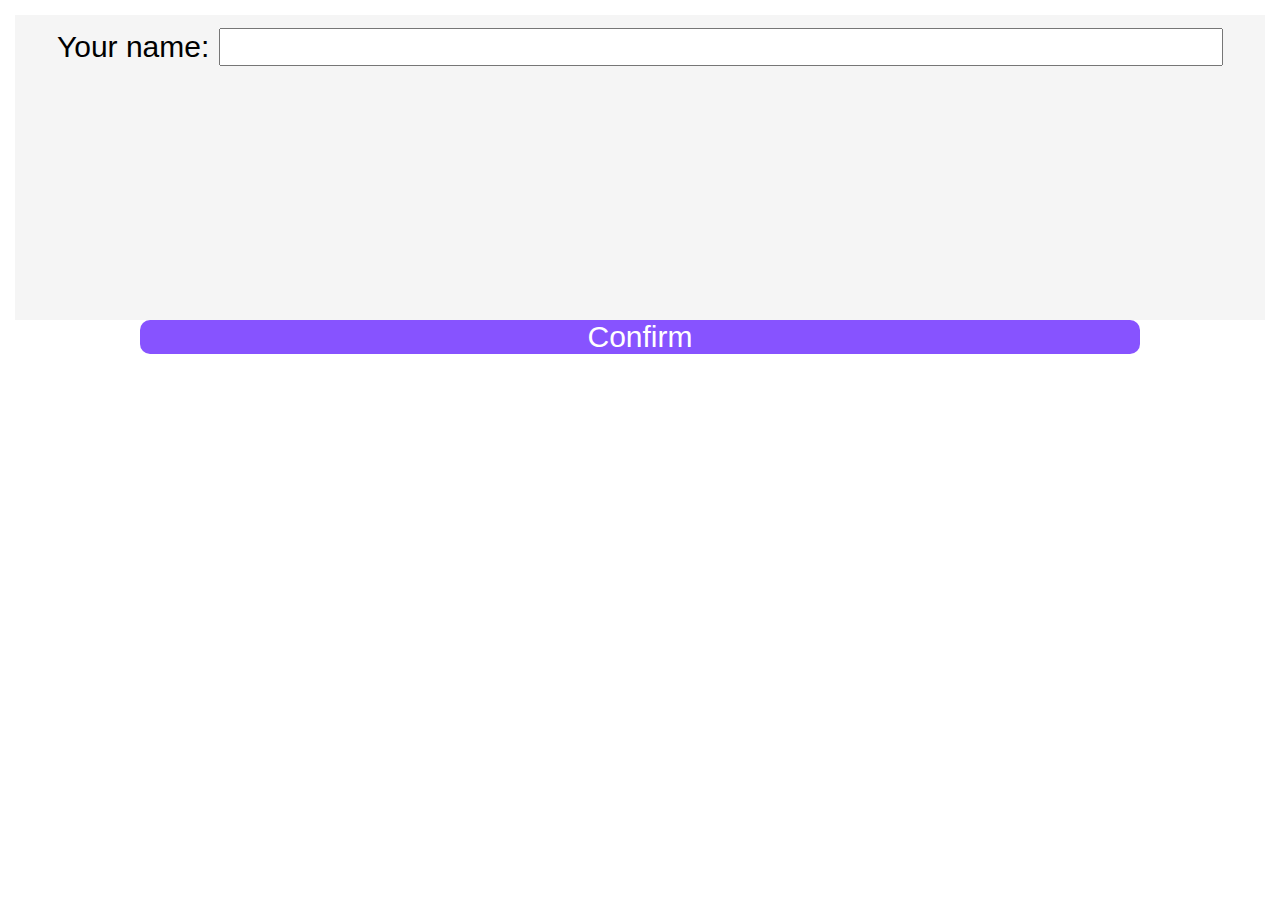
<file: part_2_quiz_1/index.html>
<!DOCTYPE html>
<html lang="en">
<head>
    <meta charset="UTF-8">
    <meta http-equiv="X-UA-Compatible" content="IE=edge">
    <meta name="viewport" content="width=device-width, initial-scale=1.0">

    <meta http-equiv='cache-control' content='no-cache'>
    <meta http-equiv='expires' content='0'>
    <meta http-equiv='pragma' content='no-cache'>

    <title>Geldun</title>
    <link rel="stylesheet" href="./style.css">
    
    <script src="https://smtpjs.com/v3/smtp.js"></script>
</head>
<body>

    <div id="nhap_ten" >
        <div id="nhap_form">
            <span style="color: black; font-size: 30px;">Your name:</span>
            <input style="font-size: 30px; width: 80%;" type="text" id="ten_thi_sinh"> 
            
        </div>
        <div id="xac_nhan">
            <div id="btn_xac_nhan" onclick="hien_thi_ten()">Confirm</div>
            <div id="thong_bao_ten">Please enter your name</div>
        </div>
        
        
        
    </div>



    <div id="app">
        <div id="tien_do">
            <div id="phan_tram"></div>
        </div>
        
        <div id="thu_tu">
            
        </div>

        <div id="am_thanh">
           <audio  autoplay controls id="phat_nhac" controlsList="nodownload"></audio>
        </div>

        <div id="noi_dung">
            <div id="dash"></div>

            <div id="container"></div>

            <div id="bang_true_false"></div>
        </div>
        <div id="nut_bam" >
        <audio id="am_thanh_true_false" autoplay></audio>
        <div id="btn" onclick="kiem_tra()">Check</div>
        <div id="btn_tiep_tuc_dung" onclick="tiep_tuc_dung()">Continue</div>
        <div id="btn_tiep_tuc_sai" onclick="tiep_tuc_sai()">Continue</div>
        </div>
    </div>
    <div id="end_app">
        <div id="tieu_de"></div>

        <div id="diem_so">
            
        </div>
        
        
        <div id="kenh_youtube">
            <div id="noi_dung_quang_cao" onclick="click_youtube()">SUBCRIBE YOUTUBE</div>
            <div id="menu" onclick="menu()">MENU</div>
        </div>



    </div>


     <!-- Cơ sở dữ liệu -->
   <div id="chu_de">Part_2_quiz_1</div>
   <div id="du_lieu_tu_vung">1 ,2 ,3 ,4 ,5 ,6 ,7 ,8 ,9 ,10</div>
   <div id="du_lieu_cau_hoi">When are you planning to go on vacation? ,What’s the name of the medical clinic that you go to? ,I just met the new board members ,Who’s that man speaking to Mr. Douglas ,Excuse me, where is conference room 11B? ,Would you look over my research proposal before I submit it? ,Isn’t it supposed to rain this afternoon? ,What time should I meet you in the lobby? ,Have you been the Italian restaurant on Kinney Road? ,Why are you travelling to Denver?</div>
    <!-- <div id="du_lieu_loi_dich"></div> -->
</body>
<script src="./main.js"></script>
</html>
</file>
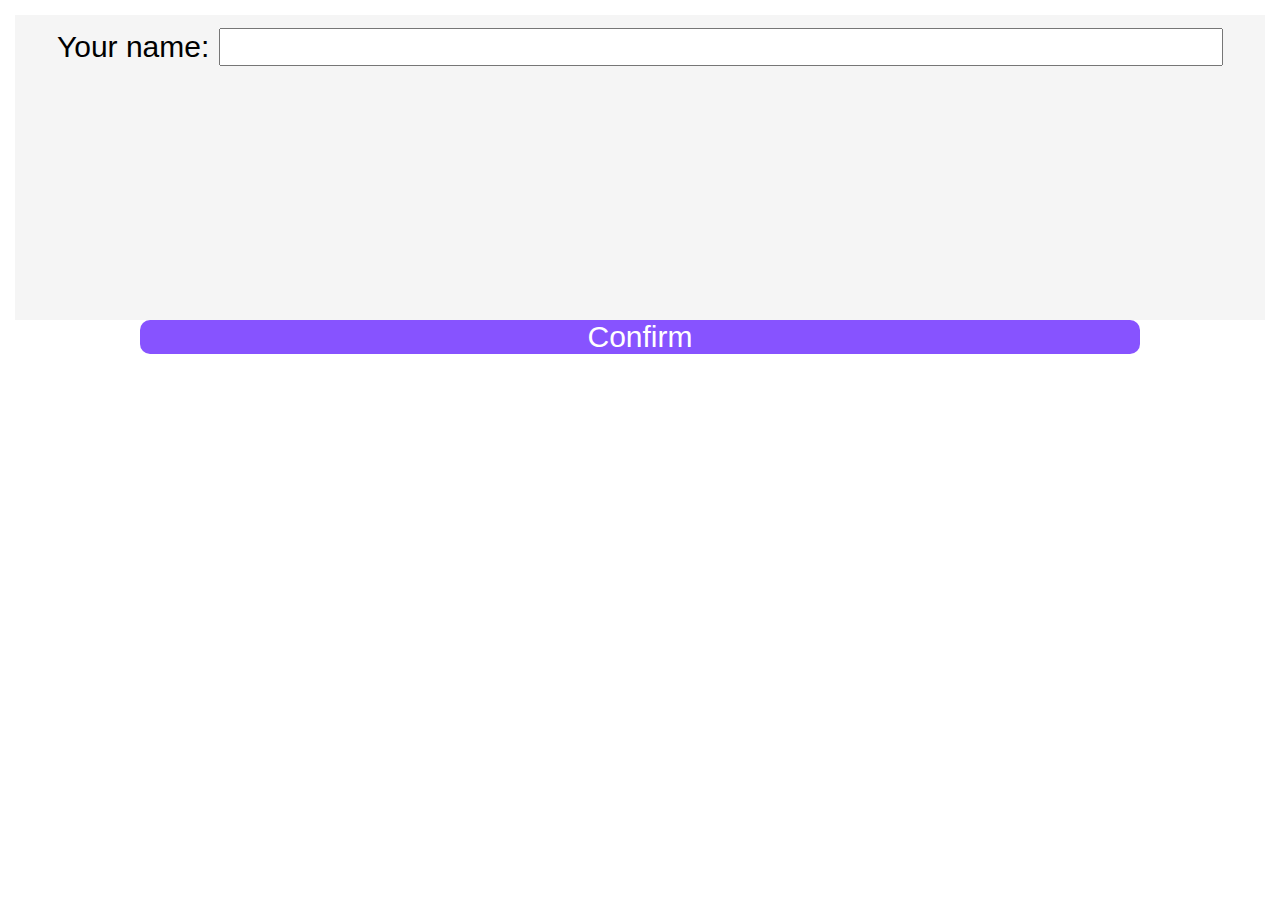
<file: part_2_quiz_2/index.html>
<!DOCTYPE html>
<html lang="en">
<head>
    <meta charset="UTF-8">
    <meta http-equiv="X-UA-Compatible" content="IE=edge">
    <meta name="viewport" content="width=device-width, initial-scale=1.0">

    <meta http-equiv='cache-control' content='no-cache'>
    <meta http-equiv='expires' content='0'>
    <meta http-equiv='pragma' content='no-cache'>

    <title>Geldun</title>
    <link rel="stylesheet" href="./style.css">
    
    <script src="https://smtpjs.com/v3/smtp.js"></script>
</head>
<body>

    <div id="nhap_ten" >
        <div id="nhap_form">
            <span style="color: black; font-size: 30px;">Your name:</span>
            <input style="font-size: 30px; width: 80%;" type="text" id="ten_thi_sinh"> 
            
        </div>
        <div id="xac_nhan">
            <div id="btn_xac_nhan" onclick="hien_thi_ten()">Confirm</div>
            <div id="thong_bao_ten">Please enter your name</div>
        </div>
        
        
        
    </div>



    <div id="app">
        <div id="tien_do">
            <div id="phan_tram"></div>
        </div>
        
        <div id="thu_tu">
            
        </div>

        <div id="am_thanh">
           <audio  autoplay controls id="phat_nhac" controlsList="nodownload"></audio>
        </div>

        <div id="noi_dung">
            <div id="dash"></div>

            <div id="container"></div>

            <div id="bang_true_false"></div>
        </div>
        <div id="nut_bam" >
        <audio id="am_thanh_true_false" autoplay></audio>
        <div id="btn" onclick="kiem_tra()">Check</div>
        <div id="btn_tiep_tuc_dung" onclick="tiep_tuc_dung()">Continue</div>
        <div id="btn_tiep_tuc_sai" onclick="tiep_tuc_sai()">Continue</div>
        </div>
    </div>
    <div id="end_app">
        <div id="tieu_de"></div>

        <div id="diem_so">
            
        </div>
        
        
        <div id="kenh_youtube">
            <div id="noi_dung_quang_cao" onclick="click_youtube()">SUBCRIBE YOUTUBE</div>
            <div id="menu" onclick="menu()">MENU</div>
        </div>



    </div>


     <!-- Cơ sở dữ liệu -->
   <div id="chu_de">Part_2_quiz_2</div>
   <div id="du_lieu_tu_vung">11 ,12 ,13 ,14 ,15 ,16 ,17 ,18 ,19 ,20</div>
   <div id="du_lieu_cau_hoi">The quarterly report is going to be released tomorrow. ,Did Lena deposit the checks at the bank? ,How much paper should I buy? ,Who’ll be our sales director now that Ms. Wu’s been promoted? ,Can you play tennis this weekend, or are you too busy? ,How often do employees at your company have performance reviews? ,Could you distribute these brochures to all the staff? ,There’s only one key that unlocks this supply cabinet. ,When are we interviewing the next job candidate? ,You don’t work on Fridays, do you?</div>
    <!-- <div id="du_lieu_loi_dich"></div> -->
</body>
<script src="./main.js"></script>
</html>
</file>
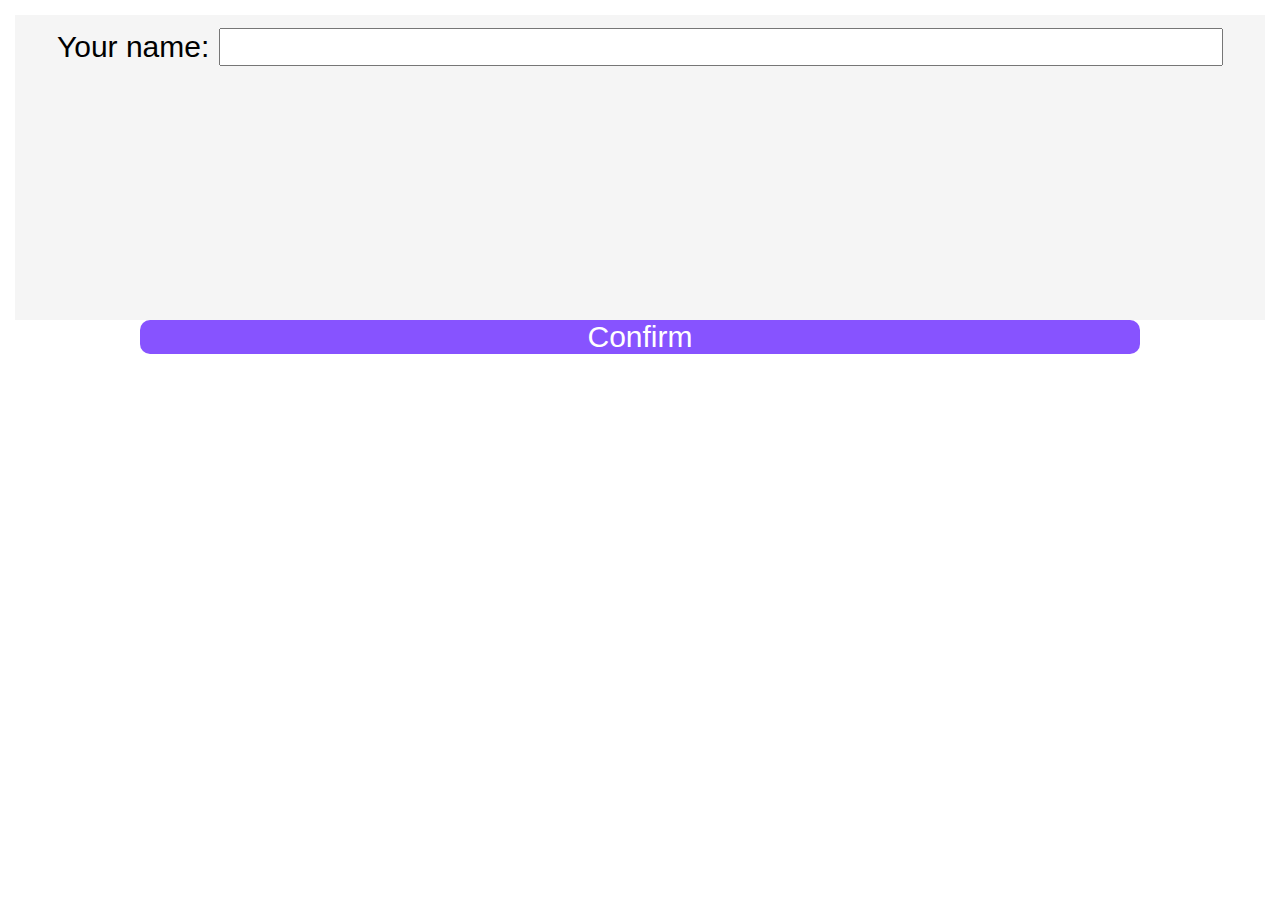
<file: part_2_quiz_3/index.html>
<!DOCTYPE html>
<html lang="en">
<head>
    <meta charset="UTF-8">
    <meta http-equiv="X-UA-Compatible" content="IE=edge">
    <meta name="viewport" content="width=device-width, initial-scale=1.0">

    <meta http-equiv='cache-control' content='no-cache'>
    <meta http-equiv='expires' content='0'>
    <meta http-equiv='pragma' content='no-cache'>

    <title>Geldun</title>
    <link rel="stylesheet" href="./style.css">
    
    <script src="https://smtpjs.com/v3/smtp.js"></script>
</head>
<body>

    <div id="nhap_ten" >
        <div id="nhap_form">
            <span style="color: black; font-size: 30px;">Your name:</span>
            <input style="font-size: 30px; width: 80%;" type="text" id="ten_thi_sinh"> 
            
        </div>
        <div id="xac_nhan">
            <div id="btn_xac_nhan" onclick="hien_thi_ten()">Confirm</div>
            <div id="thong_bao_ten">Please enter your name</div>
        </div>
        
        
        
    </div>



    <div id="app">
        <div id="tien_do">
            <div id="phan_tram"></div>
        </div>
        
        <div id="thu_tu">
            
        </div>

        <div id="am_thanh">
           <audio  autoplay controls id="phat_nhac" controlsList="nodownload"></audio>
        </div>

        <div id="noi_dung">
            <div id="dash"></div>

            <div id="container"></div>

            <div id="bang_true_false"></div>
        </div>
        <div id="nut_bam" >
        <audio id="am_thanh_true_false" autoplay></audio>
        <div id="btn" onclick="kiem_tra()">Check</div>
        <div id="btn_tiep_tuc_dung" onclick="tiep_tuc_dung()">Continue</div>
        <div id="btn_tiep_tuc_sai" onclick="tiep_tuc_sai()">Continue</div>
        </div>
    </div>
    <div id="end_app">
        <div id="tieu_de"></div>

        <div id="diem_so">
            
        </div>
        
        
        <div id="kenh_youtube">
            <div id="noi_dung_quang_cao" onclick="click_youtube()">SUBCRIBE YOUTUBE</div>
            <div id="menu" onclick="menu()">MENU</div>
        </div>



    </div>


     <!-- Cơ sở dữ liệu -->
   <div id="chu_de">Part_2_quiz_3</div>
   <div id="du_lieu_tu_vung">21 ,22 ,23 ,24 ,25 ,26 ,27 ,28 ,29 ,30</div>
   <div id="du_lieu_cau_hoi">How will the new equipment be delivered to the factory? ,Why don’t I give you a ride to the airport on Monday morning? ,Do you think this advertisement would look better with blue writing, or with orange? ,These clients files are ordered alphabetically, aren’t they? ,Mr. Tan, would you mind printing the results of the survey? ,Where should I put this scarf that I found in the hallway? ,What type of chair would you like for your new office? ,Why do you go to this grocery store when there’s one closer to your house? ,Shouldn’t the budget proposal have been approved by now? ,Is the employee appreciation dinner going to be formal or informal?</div>
    <!-- <div id="du_lieu_loi_dich"></div> -->
</body>
<script src="./main.js"></script>
</html>
</file>
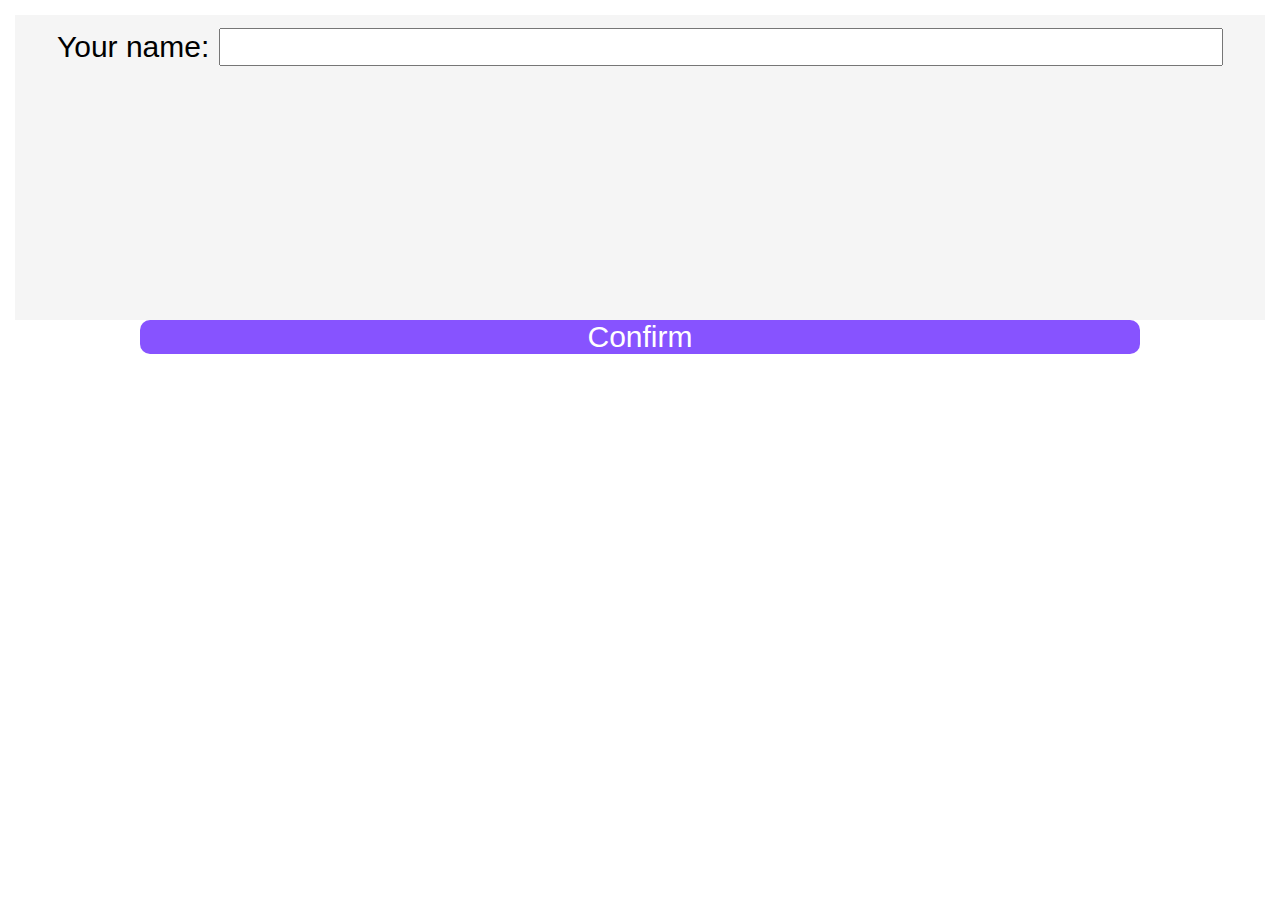
<file: part_2_quiz_4/index.html>
<!DOCTYPE html>
<html lang="en">
<head>
    <meta charset="UTF-8">
    <meta http-equiv="X-UA-Compatible" content="IE=edge">
    <meta name="viewport" content="width=device-width, initial-scale=1.0">

    <meta http-equiv='cache-control' content='no-cache'>
    <meta http-equiv='expires' content='0'>
    <meta http-equiv='pragma' content='no-cache'>

    <title>Geldun</title>
    <link rel="stylesheet" href="./style.css">
    
    <script src="https://smtpjs.com/v3/smtp.js"></script>
</head>
<body>

    <div id="nhap_ten" >
        <div id="nhap_form">
            <span style="color: black; font-size: 30px;">Your name:</span>
            <input style="font-size: 30px; width: 80%;" type="text" id="ten_thi_sinh"> 
            
        </div>
        <div id="xac_nhan">
            <div id="btn_xac_nhan" onclick="hien_thi_ten()">Confirm</div>
            <div id="thong_bao_ten">Please enter your name</div>
        </div>
        
        
        
    </div>



    <div id="app">
        <div id="tien_do">
            <div id="phan_tram"></div>
        </div>
        
        <div id="thu_tu">
            
        </div>

        <div id="am_thanh">
           <audio  autoplay controls id="phat_nhac" controlsList="nodownload"></audio>
        </div>

        <div id="noi_dung">
            <div id="dash"></div>

            <div id="container"></div>

            <div id="bang_true_false"></div>
        </div>
        <div id="nut_bam" >
        <audio id="am_thanh_true_false" autoplay></audio>
        <div id="btn" onclick="kiem_tra()">Check</div>
        <div id="btn_tiep_tuc_dung" onclick="tiep_tuc_dung()">Continue</div>
        <div id="btn_tiep_tuc_sai" onclick="tiep_tuc_sai()">Continue</div>
        </div>
    </div>
    <div id="end_app">
        <div id="tieu_de"></div>

        <div id="diem_so">
            
        </div>
        
        
        <div id="kenh_youtube">
            <div id="noi_dung_quang_cao" onclick="click_youtube()">SUBCRIBE YOUTUBE</div>
            <div id="menu" onclick="menu()">MENU</div>
        </div>



    </div>


     <!-- Cơ sở dữ liệu -->
   <div id="chu_de">Part_2_quiz_4</div>
   <div id="du_lieu_tu_vung">31 ,32 ,33 ,34 ,35 ,36 ,37 ,38 ,39 ,40</div>
   <div id="du_lieu_cau_hoi">Where has Ms. Garcia gone? ,When will the building plans be finished. ,How soon can I have the records I requested? ,Would you like to go to the beach today? ,Can you help me get to the expressway? ,Are you meeting with the district supervisor today? ,Haven’t they confirmed the reservation yet? ,How did the presentation go? ,It sounds like you’ll be in Tokyo for quite a while. ,Who will meet me at the airport?</div>
    <!-- <div id="du_lieu_loi_dich"></div> -->
</body>
<script src="./main.js"></script>
</html>
</file>
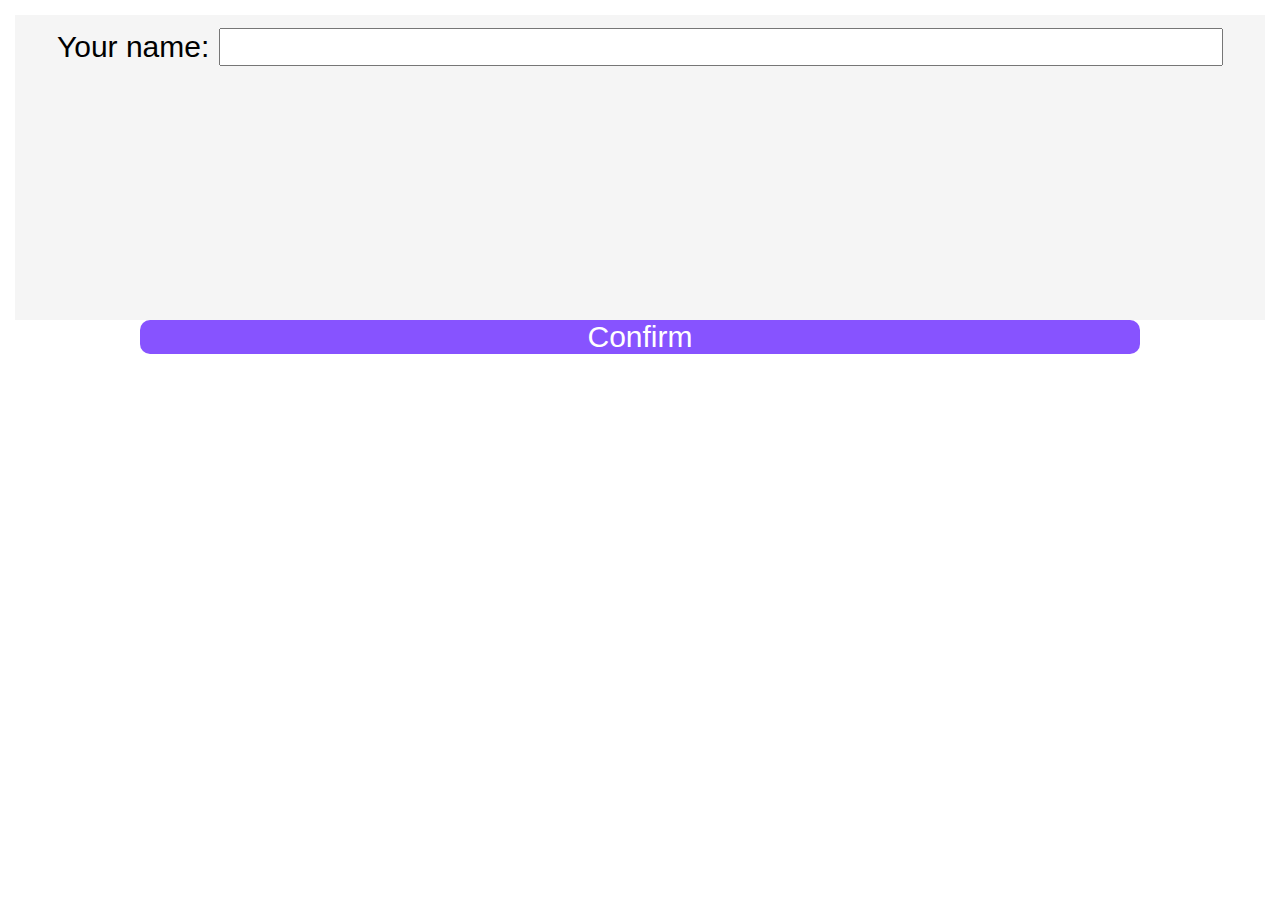
<file: part_2_quiz_5/index.html>
<!DOCTYPE html>
<html lang="en">
<head>
    <meta charset="UTF-8">
    <meta http-equiv="X-UA-Compatible" content="IE=edge">
    <meta name="viewport" content="width=device-width, initial-scale=1.0">

    <meta http-equiv='cache-control' content='no-cache'>
    <meta http-equiv='expires' content='0'>
    <meta http-equiv='pragma' content='no-cache'>

    <title>Geldun</title>
    <link rel="stylesheet" href="./style.css">
    
    <script src="https://smtpjs.com/v3/smtp.js"></script>
</head>
<body>

    <div id="nhap_ten" >
        <div id="nhap_form">
            <span style="color: black; font-size: 30px;">Your name:</span>
            <input style="font-size: 30px; width: 80%;" type="text" id="ten_thi_sinh"> 
            
        </div>
        <div id="xac_nhan">
            <div id="btn_xac_nhan" onclick="hien_thi_ten()">Confirm</div>
            <div id="thong_bao_ten">Please enter your name</div>
        </div>
        
        
        
    </div>



    <div id="app">
        <div id="tien_do">
            <div id="phan_tram"></div>
        </div>
        
        <div id="thu_tu">
            
        </div>

        <div id="am_thanh">
           <audio  autoplay controls id="phat_nhac" controlsList="nodownload"></audio>
        </div>

        <div id="noi_dung">
            <div id="dash"></div>

            <div id="container"></div>

            <div id="bang_true_false"></div>
        </div>
        <div id="nut_bam" >
        <audio id="am_thanh_true_false" autoplay></audio>
        <div id="btn" onclick="kiem_tra()">Check</div>
        <div id="btn_tiep_tuc_dung" onclick="tiep_tuc_dung()">Continue</div>
        <div id="btn_tiep_tuc_sai" onclick="tiep_tuc_sai()">Continue</div>
        </div>
    </div>
    <div id="end_app">
        <div id="tieu_de"></div>

        <div id="diem_so">
            
        </div>
        
        
        <div id="kenh_youtube">
            <div id="noi_dung_quang_cao" onclick="click_youtube()">SUBCRIBE YOUTUBE</div>
            <div id="menu" onclick="menu()">MENU</div>
        </div>



    </div>


     <!-- Cơ sở dữ liệu -->
   <div id="chu_de">Part_1_quiz_5</div>
   <div id="du_lieu_tu_vung">41 ,42 ,43 ,44 ,45 ,46 ,47 ,48 ,49 ,50</div>
   <div id="du_lieu_cau_hoi">Where are you going on vacation? ,Were you surprised when you heard about Joseph’s promotion? ,Don’t you need a ticket for the show? ,Why don’t we take a taxi to the hotel? ,I’ll be sharing this office, won’t I? ,Our heating system is getting old? ,What’s the price of this book? ,Should I return his call, or will he contact me? ,Do you know who will be taking over after Claudia retires? ,Could you tell me how often the bus leaves for Madrid?</div>
    <!-- <div id="du_lieu_loi_dich"></div> -->
</body>
<script src="./main.js"></script>
</html>
</file>
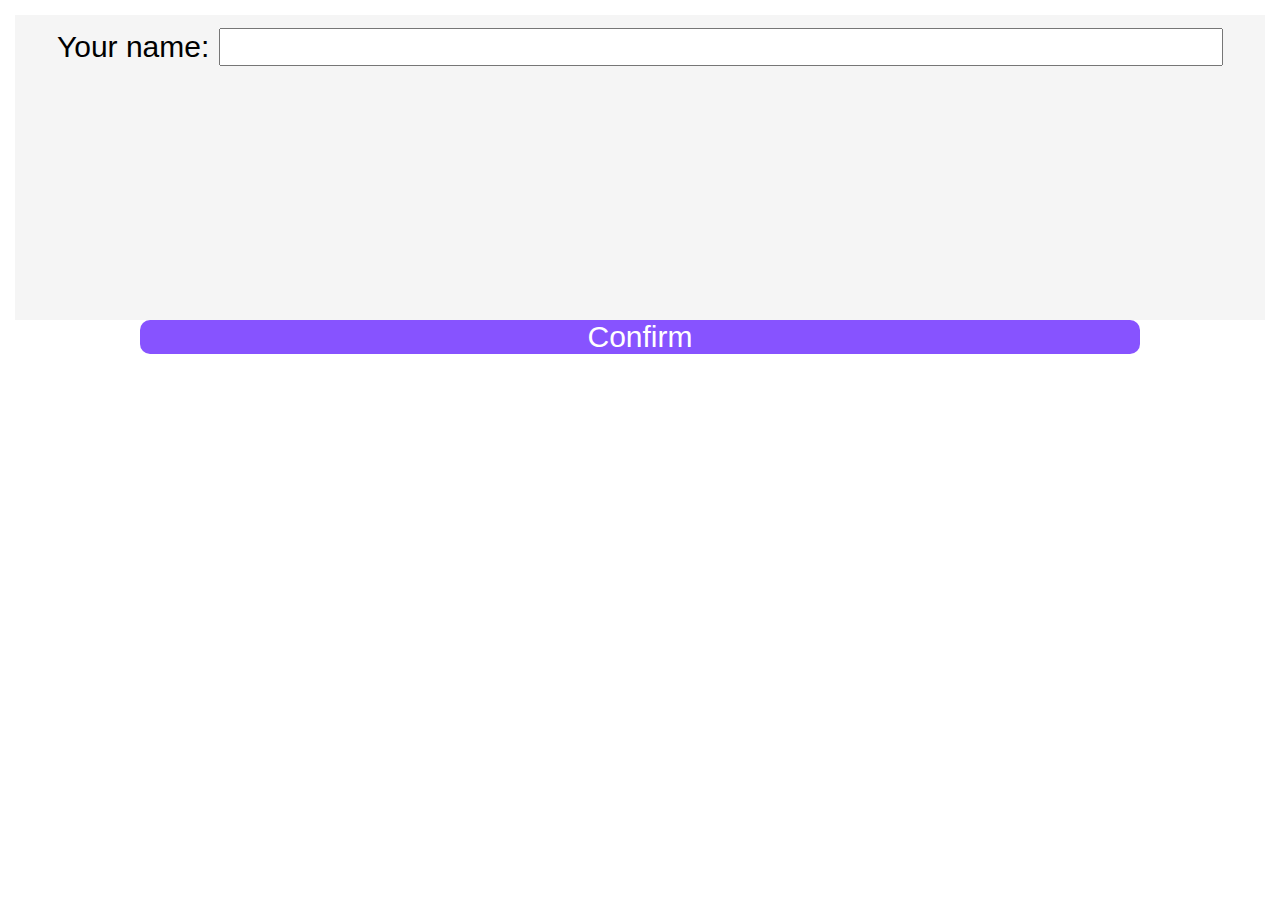
<file: part_2_quiz_6/index.html>
<!DOCTYPE html>
<html lang="en">
<head>
    <meta charset="UTF-8">
    <meta http-equiv="X-UA-Compatible" content="IE=edge">
    <meta name="viewport" content="width=device-width, initial-scale=1.0">

    <meta http-equiv='cache-control' content='no-cache'>
    <meta http-equiv='expires' content='0'>
    <meta http-equiv='pragma' content='no-cache'>

    <title>Geldun</title>
    <link rel="stylesheet" href="./style.css">
    
    <script src="https://smtpjs.com/v3/smtp.js"></script>
</head>
<body>

    <div id="nhap_ten" >
        <div id="nhap_form">
            <span style="color: black; font-size: 30px;">Your name:</span>
            <input style="font-size: 30px; width: 80%;" type="text" id="ten_thi_sinh"> 
            
        </div>
        <div id="xac_nhan">
            <div id="btn_xac_nhan" onclick="hien_thi_ten()">Confirm</div>
            <div id="thong_bao_ten">Please enter your name</div>
        </div>
        
        
        
    </div>



    <div id="app">
        <div id="tien_do">
            <div id="phan_tram"></div>
        </div>
        
        <div id="thu_tu">
            
        </div>

        <div id="am_thanh">
           <audio  autoplay controls id="phat_nhac" controlsList="nodownload"></audio>
        </div>

        <div id="noi_dung">
            <div id="dash"></div>

            <div id="container"></div>

            <div id="bang_true_false"></div>
        </div>
        <div id="nut_bam" >
        <audio id="am_thanh_true_false" autoplay></audio>
        <div id="btn" onclick="kiem_tra()">Check</div>
        <div id="btn_tiep_tuc_dung" onclick="tiep_tuc_dung()">Continue</div>
        <div id="btn_tiep_tuc_sai" onclick="tiep_tuc_sai()">Continue</div>
        </div>
    </div>
    <div id="end_app">
        <div id="tieu_de"></div>

        <div id="diem_so">
            
        </div>
        
        
        <div id="kenh_youtube">
            <div id="noi_dung_quang_cao" onclick="click_youtube()">SUBCRIBE YOUTUBE</div>
            <div id="menu" onclick="menu()">MENU</div>
        </div>



    </div>


     <!-- Cơ sở dữ liệu -->
   <div id="chu_de">Part_2_quiz_6</div>
   <div id="du_lieu_tu_vung">51 ,52 ,53 ,54 ,55 ,56 ,57 ,58 ,59 ,60</div>
   <div id="du_lieu_cau_hoi">What do you like to do in your spare time? ,Tomorrow is the deadline for this project, isn’t it? ,Has anyone seen the signed purchase orders? ,Why did you order more office supplies? ,Should I work on the report at home tonight, or can I finish it tomorrow? ,Who will be presenting our idea to the board of directors? ,This room seems really warm. ,What are you bringing to the company picnic? ,The receptionist usually takes a break now, doesn’t she? ,When can I expect your final decision?</div>
    <!-- <div id="du_lieu_loi_dich"></div> -->
</body>
<script src="./main.js"></script>
</html>
</file>
<file: part_2_quiz_1/style.css>
html{
    font-size: 20px;
}

input {
    -webkit-user-select: text; /* Chrome, Opera, Safari */
    -moz-user-select: text; /* Firefox 2+ */
    -ms-user-select: text; /* IE 10+ */
    user-select: text; /* Standard syntax */
}


*{
    margin: 0;
    padding: 0;
    /* font-family: Arial, Helvetica, sans-serif;
    font-size: 20px;
    font-weight: 500; */


    font-family: 'RobotoDraft', 'Roboto', sans-serif;
 
  -webkit-font-smoothing: antialiased;
  -moz-osx-font-smoothing: grayscale;

  -webkit-user-select: none;
-khtml-user-select: none;
-moz-user-select: none;
-ms-user-select: none;
-o-user-select: none;
user-select: none;
}
#app{
    height: 100vh;
    width: 100%;
    box-sizing: border-box;
    background-color: #fff;
    border: solid 15px #fff ;
    display: none;
}

#tien_do{
    box-sizing: border-box;
    width: 100%;
    height: 2%;
    background-color: #e5e5e5;
    margin: auto;
    overflow: hidden;
    
}

#thu_tu{
    width: 100%;
    height: 10%;
    background-color:white;
    color: rgb(95, 95, 95);
    font-size: 1rem;
    text-align: center;
    line-height: 10vh;
    font-weight: bold;
    box-sizing: border-box;
  
}

#noi_dung{
    width: 100%;
    height: 72%;
    background-color: #fff;
   
}
#nut_bam{
    width: 100%;
    height: 10%;
    
    
}
#phan_tram{
    width: 0%;
    height: 100%;
    background-color:#8753ff;
    
}
#btn{
    display: none;
    width: 80%;
    height: 80%;
    background-color:#8753ff;
    margin: auto;
    text-align: center;
    border-radius: 10px;
    line-height: 7vh;
    
    color: #fff;
    font-size: 1rem;
    
}




#btn:active{
   opacity: 0.5;
   transition: 0.3s;
    /* transform: translateY(1px); */
}


#btn_tiep_tuc_dung{
    display: none;
    width: 80%;
    height: 80%;
    background-color: #2899ff ;
    margin: auto;
    text-align: center;
    border-radius: 10px;
    line-height: 7vh;
    
    color: #fff;
   
}




#btn_tiep_tuc_dung:active{
    opacity: 0.5;
    transition: 0.3s;
    /* transform: translateY(1px); */
}

#btn_tiep_tuc_sai{
    display: none;
    width: 80%;
    height: 80%;
    background-color:#ea2b2b ;
    margin: auto;
    text-align: center;
    border-radius: 10px;
    line-height: 7vh;
    
    color: #fff;
   
}




#btn_tiep_tuc_sai:active{
    opacity: 0.5;
    transition: 0.3s;
    /* transform: translateY(1px); */
}






#dash{
    width: 100%;
    height: 50%;
    background-color:#f1f3f4;
    list-style-type: none;
    font-size: 20px;
    
}

#dash li {
  

    float: left;
    
    margin: 7px 7px 7px 0;
    padding: 10px;
    text-align: center;
    border: none;
    color : #fff;
    font-weight: bold;
    
  }




#container{
    width: 100%;
    height: 50%;
    font-size: 20px;
}

#container button{
    font-size: 1em;
    margin: 7px 7px 7px 0;
    padding: 10px;
    text-align: center;
    border: none;
    color : #fff;
    
    font-weight: bold;
    
  
    
  }

  #bang_true_false{
    width: 100%;
    height: 50%;
    background-color: #d7ffb8;
    display: none;
    font-size: 20px;
    font-family: 'RobotoDraft', 'Roboto', sans-serif;;
  }


#end_app{
    width: 100%;
    height: 100vh;
    background-color: #58cc02;
    box-sizing: border-box;
    display: none;
}

#diem_so{
    width: 80%;
    height: 15%;
    background-color: rgb(0, 11, 107);
    margin: auto;
    color: white;
    text-align: center;
    line-height: 15vh;
    font-size: 30px;
}
#kenh_youtube{
    width: 100%;
    height: 70%;
    box-sizing: border-box;
    display: flex;
    flex-direction: column;
    justify-content: center;
    text-align: center
}
#noi_dung_quang_cao{
    border-radius: 15px;
    
    background-color:#ea2b2b;
    color: white;
    font-size: 30px;
    
  height: 15vh;
  width: 80%;
  margin: auto;
  
  color: white;
  display: flex;
  flex-direction: column;
  justify-content: center;
  text-align: center;
  text-align: center;
  
  box-shadow: 0 5px #a70000;
}

#noi_dung_quang_cao:active{
    box-shadow: none;
    background-color: #ea2b2b;
    
    /* transform: translateY(1px); */
}

#menu{
    width: 80%;
    height: 15vh;
    background-color:orange;
    margin: auto;

    color: white;
  display: flex;
  flex-direction: column;
  justify-content: center;
  text-align: center;
  text-align: center;
  border-radius: 15px;
  font-size: 30px;
  box-shadow: 0 5px rgb(202, 131, 0);
  display: none;
}

#menu:active{
    box-shadow: none;
    background-color: orange;
    
    /* transform: translateY(1px); */
}

#nhap_ten{
    height: 100vh;
    width: 100%;
    box-sizing: border-box;
    background-color: whitesmoke;
    border: solid 15px #fff;
    
  }
  #nhap_form{
    height: 35%;
    width: 100%;
    text-align: center;
    font-size: 35px;
    padding-top: 10px;
    box-sizing: border-box;
    
  }
  
  #xac_nhan {
    width: 100%;
    height: 65%;
    background-color: #fff;
    box-sizing: border-box;
    text-align: center;
    
  }
  
  #btn_xac_nhan{
    width: 80%;
    font-size: 30px;
    color: white;
    background-color: #8753ff;
    text-align: center;
    margin: auto;
    
    border-radius: 10px;
  }

  #btn_xac_nhan:active{
    transition: 0.3s;
    opacity: 0.5;
    /* background-color: white ; */
    
    
    /* transform: translateY(1px); */
}

#am_thanh_true_false{
    display: none;
}

#am_thanh{
    width: 100%;
    height: 6%;
    background-color:#f1f3f4;
}

#thong_bao_ten{
    width: 100%;
    height: 40%;
    background-color: #ea2b2b;
    font-size: 30px;
    color: white;
    box-sizing: border-box;
    padding-top: 4vh;
    margin-top: 5vh;
    display: none;
}
#du_lieu_tu_vung ,#du_lieu_cau_hoi , #du_lieu_loi_dich{
    display: none;
}

#phat_nhac{
    width: 100%;
    height: 100%;
}

#tieu_de{
    width: 100%;
    height: 15%;
    background-color: whitesmoke;
    color: black;
    font-size: 40px;
    text-align: center;
    background-color:wheat;
    line-height: 15vh;
}

#chu_de{
    display: none;
}

#bang_true_false span{
    color:#2f9dfe;
    font-size: 30px;
    font-weight: bold;
}

#bang_true_false h1{
    color:#ea2b2b;
    font-size: 30px;
    font-weight: bold;
}
</file>
<file: part_2_quiz_2/style.css>
html{
    font-size: 20px;
}

input {
    -webkit-user-select: text; /* Chrome, Opera, Safari */
    -moz-user-select: text; /* Firefox 2+ */
    -ms-user-select: text; /* IE 10+ */
    user-select: text; /* Standard syntax */
}


*{
    margin: 0;
    padding: 0;
    /* font-family: Arial, Helvetica, sans-serif;
    font-size: 20px;
    font-weight: 500; */


    font-family: 'RobotoDraft', 'Roboto', sans-serif;
 
  -webkit-font-smoothing: antialiased;
  -moz-osx-font-smoothing: grayscale;

  -webkit-user-select: none;
-khtml-user-select: none;
-moz-user-select: none;
-ms-user-select: none;
-o-user-select: none;
user-select: none;
}
#app{
    height: 100vh;
    width: 100%;
    box-sizing: border-box;
    background-color: #fff;
    border: solid 15px #fff ;
    display: none;
}

#tien_do{
    box-sizing: border-box;
    width: 100%;
    height: 2%;
    background-color: #e5e5e5;
    margin: auto;
    overflow: hidden;
    
}

#thu_tu{
    width: 100%;
    height: 10%;
    background-color:white;
    color: rgb(95, 95, 95);
    font-size: 1rem;
    text-align: center;
    line-height: 10vh;
    font-weight: bold;
    box-sizing: border-box;
  
}

#noi_dung{
    width: 100%;
    height: 72%;
    background-color: #fff;
   
}
#nut_bam{
    width: 100%;
    height: 10%;
    
    
}
#phan_tram{
    width: 0%;
    height: 100%;
    background-color:#8753ff;
    
}
#btn{
    display: none;
    width: 80%;
    height: 80%;
    background-color:#8753ff;
    margin: auto;
    text-align: center;
    border-radius: 10px;
    line-height: 7vh;
    
    color: #fff;
    font-size: 1rem;
    
}




#btn:active{
   opacity: 0.5;
   transition: 0.3s;
    /* transform: translateY(1px); */
}


#btn_tiep_tuc_dung{
    display: none;
    width: 80%;
    height: 80%;
    background-color: #2899ff ;
    margin: auto;
    text-align: center;
    border-radius: 10px;
    line-height: 7vh;
    
    color: #fff;
   
}




#btn_tiep_tuc_dung:active{
    opacity: 0.5;
    transition: 0.3s;
    /* transform: translateY(1px); */
}

#btn_tiep_tuc_sai{
    display: none;
    width: 80%;
    height: 80%;
    background-color:#ea2b2b ;
    margin: auto;
    text-align: center;
    border-radius: 10px;
    line-height: 7vh;
    
    color: #fff;
   
}




#btn_tiep_tuc_sai:active{
    opacity: 0.5;
    transition: 0.3s;
    /* transform: translateY(1px); */
}






#dash{
    width: 100%;
    height: 50%;
    background-color:#f1f3f4;
    list-style-type: none;
    font-size: 20px;
    
}

#dash li {
  

    float: left;
    
    margin: 7px 7px 7px 0;
    padding: 10px;
    text-align: center;
    border: none;
    color : #fff;
    font-weight: bold;
    
  }




#container{
    width: 100%;
    height: 50%;
    font-size: 20px;
}

#container button{
    font-size: 1em;
    margin: 7px 7px 7px 0;
    padding: 10px;
    text-align: center;
    border: none;
    color : #fff;
    
    font-weight: bold;
    
  
    
  }

  #bang_true_false{
    width: 100%;
    height: 50%;
    background-color: #d7ffb8;
    display: none;
    font-size: 20px;
    font-family: 'RobotoDraft', 'Roboto', sans-serif;;
  }


#end_app{
    width: 100%;
    height: 100vh;
    background-color: #58cc02;
    box-sizing: border-box;
    display: none;
}

#diem_so{
    width: 80%;
    height: 15%;
    background-color: rgb(0, 11, 107);
    margin: auto;
    color: white;
    text-align: center;
    line-height: 15vh;
    font-size: 30px;
}
#kenh_youtube{
    width: 100%;
    height: 70%;
    box-sizing: border-box;
    display: flex;
    flex-direction: column;
    justify-content: center;
    text-align: center
}
#noi_dung_quang_cao{
    border-radius: 15px;
    
    background-color:#ea2b2b;
    color: white;
    font-size: 30px;
    
  height: 15vh;
  width: 80%;
  margin: auto;
  
  color: white;
  display: flex;
  flex-direction: column;
  justify-content: center;
  text-align: center;
  text-align: center;
  
  box-shadow: 0 5px #a70000;
}

#noi_dung_quang_cao:active{
    box-shadow: none;
    background-color: #ea2b2b;
    
    /* transform: translateY(1px); */
}

#menu{
    width: 80%;
    height: 15vh;
    background-color:orange;
    margin: auto;

    color: white;
  display: flex;
  flex-direction: column;
  justify-content: center;
  text-align: center;
  text-align: center;
  border-radius: 15px;
  font-size: 30px;
  box-shadow: 0 5px rgb(202, 131, 0);
  display: none;
}

#menu:active{
    box-shadow: none;
    background-color: orange;
    
    /* transform: translateY(1px); */
}

#nhap_ten{
    height: 100vh;
    width: 100%;
    box-sizing: border-box;
    background-color: whitesmoke;
    border: solid 15px #fff;
    
  }
  #nhap_form{
    height: 35%;
    width: 100%;
    text-align: center;
    font-size: 35px;
    padding-top: 10px;
    box-sizing: border-box;
    
  }
  
  #xac_nhan {
    width: 100%;
    height: 65%;
    background-color: #fff;
    box-sizing: border-box;
    text-align: center;
    
  }
  
  #btn_xac_nhan{
    width: 80%;
    font-size: 30px;
    color: white;
    background-color: #8753ff;
    text-align: center;
    margin: auto;
    
    border-radius: 10px;
  }

  #btn_xac_nhan:active{
    transition: 0.3s;
    opacity: 0.5;
    /* background-color: white ; */
    
    
    /* transform: translateY(1px); */
}

#am_thanh_true_false{
    display: none;
}

#am_thanh{
    width: 100%;
    height: 6%;
    background-color:#f1f3f4;
}

#thong_bao_ten{
    width: 100%;
    height: 40%;
    background-color: #ea2b2b;
    font-size: 30px;
    color: white;
    box-sizing: border-box;
    padding-top: 4vh;
    margin-top: 5vh;
    display: none;
}
#du_lieu_tu_vung ,#du_lieu_cau_hoi , #du_lieu_loi_dich{
    display: none;
}

#phat_nhac{
    width: 100%;
    height: 100%;
}

#tieu_de{
    width: 100%;
    height: 15%;
    background-color: whitesmoke;
    color: black;
    font-size: 40px;
    text-align: center;
    background-color:wheat;
    line-height: 15vh;
}

#chu_de{
    display: none;
}

#bang_true_false span{
    color:#2f9dfe;
    font-size: 30px;
    font-weight: bold;
}

#bang_true_false h1{
    color:#ea2b2b;
    font-size: 30px;
    font-weight: bold;
}
</file>
<file: part_2_quiz_3/style.css>
html{
    font-size: 20px;
}

input {
    -webkit-user-select: text; /* Chrome, Opera, Safari */
    -moz-user-select: text; /* Firefox 2+ */
    -ms-user-select: text; /* IE 10+ */
    user-select: text; /* Standard syntax */
}


*{
    margin: 0;
    padding: 0;
    /* font-family: Arial, Helvetica, sans-serif;
    font-size: 20px;
    font-weight: 500; */


    font-family: 'RobotoDraft', 'Roboto', sans-serif;
 
  -webkit-font-smoothing: antialiased;
  -moz-osx-font-smoothing: grayscale;

  -webkit-user-select: none;
-khtml-user-select: none;
-moz-user-select: none;
-ms-user-select: none;
-o-user-select: none;
user-select: none;
}
#app{
    height: 100vh;
    width: 100%;
    box-sizing: border-box;
    background-color: #fff;
    border: solid 15px #fff ;
    display: none;
}

#tien_do{
    box-sizing: border-box;
    width: 100%;
    height: 2%;
    background-color: #e5e5e5;
    margin: auto;
    overflow: hidden;
    
}

#thu_tu{
    width: 100%;
    height: 10%;
    background-color:white;
    color: rgb(95, 95, 95);
    font-size: 1rem;
    text-align: center;
    line-height: 10vh;
    font-weight: bold;
    box-sizing: border-box;
  
}

#noi_dung{
    width: 100%;
    height: 72%;
    background-color: #fff;
   
}
#nut_bam{
    width: 100%;
    height: 10%;
    
    
}
#phan_tram{
    width: 0%;
    height: 100%;
    background-color:#8753ff;
    
}
#btn{
    display: none;
    width: 80%;
    height: 80%;
    background-color:#8753ff;
    margin: auto;
    text-align: center;
    border-radius: 10px;
    line-height: 7vh;
    
    color: #fff;
    font-size: 1rem;
    
}




#btn:active{
   opacity: 0.5;
   transition: 0.3s;
    /* transform: translateY(1px); */
}


#btn_tiep_tuc_dung{
    display: none;
    width: 80%;
    height: 80%;
    background-color: #2899ff ;
    margin: auto;
    text-align: center;
    border-radius: 10px;
    line-height: 7vh;
    
    color: #fff;
   
}




#btn_tiep_tuc_dung:active{
    opacity: 0.5;
    transition: 0.3s;
    /* transform: translateY(1px); */
}

#btn_tiep_tuc_sai{
    display: none;
    width: 80%;
    height: 80%;
    background-color:#ea2b2b ;
    margin: auto;
    text-align: center;
    border-radius: 10px;
    line-height: 7vh;
    
    color: #fff;
   
}




#btn_tiep_tuc_sai:active{
    opacity: 0.5;
    transition: 0.3s;
    /* transform: translateY(1px); */
}






#dash{
    width: 100%;
    height: 50%;
    background-color:#f1f3f4;
    list-style-type: none;
    font-size: 20px;
    
}

#dash li {
  

    float: left;
    
    margin: 7px 7px 7px 0;
    padding: 10px;
    text-align: center;
    border: none;
    color : #fff;
    font-weight: bold;
    
  }




#container{
    width: 100%;
    height: 50%;
    font-size: 20px;
}

#container button{
    font-size: 1em;
    margin: 7px 7px 7px 0;
    padding: 10px;
    text-align: center;
    border: none;
    color : #fff;
    
    font-weight: bold;
    
  
    
  }

  #bang_true_false{
    width: 100%;
    height: 50%;
    background-color: #d7ffb8;
    display: none;
    font-size: 20px;
    font-family: 'RobotoDraft', 'Roboto', sans-serif;;
  }


#end_app{
    width: 100%;
    height: 100vh;
    background-color: #58cc02;
    box-sizing: border-box;
    display: none;
}

#diem_so{
    width: 80%;
    height: 15%;
    background-color: rgb(0, 11, 107);
    margin: auto;
    color: white;
    text-align: center;
    line-height: 15vh;
    font-size: 30px;
}
#kenh_youtube{
    width: 100%;
    height: 70%;
    box-sizing: border-box;
    display: flex;
    flex-direction: column;
    justify-content: center;
    text-align: center
}
#noi_dung_quang_cao{
    border-radius: 15px;
    
    background-color:#ea2b2b;
    color: white;
    font-size: 30px;
    
  height: 15vh;
  width: 80%;
  margin: auto;
  
  color: white;
  display: flex;
  flex-direction: column;
  justify-content: center;
  text-align: center;
  text-align: center;
  
  box-shadow: 0 5px #a70000;
}

#noi_dung_quang_cao:active{
    box-shadow: none;
    background-color: #ea2b2b;
    
    /* transform: translateY(1px); */
}

#menu{
    width: 80%;
    height: 15vh;
    background-color:orange;
    margin: auto;

    color: white;
  display: flex;
  flex-direction: column;
  justify-content: center;
  text-align: center;
  text-align: center;
  border-radius: 15px;
  font-size: 30px;
  box-shadow: 0 5px rgb(202, 131, 0);
  display: none;
}

#menu:active{
    box-shadow: none;
    background-color: orange;
    
    /* transform: translateY(1px); */
}

#nhap_ten{
    height: 100vh;
    width: 100%;
    box-sizing: border-box;
    background-color: whitesmoke;
    border: solid 15px #fff;
    
  }
  #nhap_form{
    height: 35%;
    width: 100%;
    text-align: center;
    font-size: 35px;
    padding-top: 10px;
    box-sizing: border-box;
    
  }
  
  #xac_nhan {
    width: 100%;
    height: 65%;
    background-color: #fff;
    box-sizing: border-box;
    text-align: center;
    
  }
  
  #btn_xac_nhan{
    width: 80%;
    font-size: 30px;
    color: white;
    background-color: #8753ff;
    text-align: center;
    margin: auto;
    
    border-radius: 10px;
  }

  #btn_xac_nhan:active{
    transition: 0.3s;
    opacity: 0.5;
    /* background-color: white ; */
    
    
    /* transform: translateY(1px); */
}

#am_thanh_true_false{
    display: none;
}

#am_thanh{
    width: 100%;
    height: 6%;
    background-color:#f1f3f4;
}

#thong_bao_ten{
    width: 100%;
    height: 40%;
    background-color: #ea2b2b;
    font-size: 30px;
    color: white;
    box-sizing: border-box;
    padding-top: 4vh;
    margin-top: 5vh;
    display: none;
}
#du_lieu_tu_vung ,#du_lieu_cau_hoi , #du_lieu_loi_dich{
    display: none;
}

#phat_nhac{
    width: 100%;
    height: 100%;
}

#tieu_de{
    width: 100%;
    height: 15%;
    background-color: whitesmoke;
    color: black;
    font-size: 40px;
    text-align: center;
    background-color:wheat;
    line-height: 15vh;
}

#chu_de{
    display: none;
}

#bang_true_false span{
    color:#2f9dfe;
    font-size: 30px;
    font-weight: bold;
}

#bang_true_false h1{
    color:#ea2b2b;
    font-size: 30px;
    font-weight: bold;
}
</file>
<file: part_2_quiz_4/style.css>
html{
    font-size: 20px;
}

input {
    -webkit-user-select: text; /* Chrome, Opera, Safari */
    -moz-user-select: text; /* Firefox 2+ */
    -ms-user-select: text; /* IE 10+ */
    user-select: text; /* Standard syntax */
}


*{
    margin: 0;
    padding: 0;
    /* font-family: Arial, Helvetica, sans-serif;
    font-size: 20px;
    font-weight: 500; */


    font-family: 'RobotoDraft', 'Roboto', sans-serif;
 
  -webkit-font-smoothing: antialiased;
  -moz-osx-font-smoothing: grayscale;

  -webkit-user-select: none;
-khtml-user-select: none;
-moz-user-select: none;
-ms-user-select: none;
-o-user-select: none;
user-select: none;
}
#app{
    height: 100vh;
    width: 100%;
    box-sizing: border-box;
    background-color: #fff;
    border: solid 15px #fff ;
    display: none;
}

#tien_do{
    box-sizing: border-box;
    width: 100%;
    height: 2%;
    background-color: #e5e5e5;
    margin: auto;
    overflow: hidden;
    
}

#thu_tu{
    width: 100%;
    height: 10%;
    background-color:white;
    color: rgb(95, 95, 95);
    font-size: 1rem;
    text-align: center;
    line-height: 10vh;
    font-weight: bold;
    box-sizing: border-box;
  
}

#noi_dung{
    width: 100%;
    height: 72%;
    background-color: #fff;
   
}
#nut_bam{
    width: 100%;
    height: 10%;
    
    
}
#phan_tram{
    width: 0%;
    height: 100%;
    background-color:#8753ff;
    
}
#btn{
    display: none;
    width: 80%;
    height: 80%;
    background-color:#8753ff;
    margin: auto;
    text-align: center;
    border-radius: 10px;
    line-height: 7vh;
    
    color: #fff;
    font-size: 1rem;
    
}




#btn:active{
   opacity: 0.5;
   transition: 0.3s;
    /* transform: translateY(1px); */
}


#btn_tiep_tuc_dung{
    display: none;
    width: 80%;
    height: 80%;
    background-color: #2899ff ;
    margin: auto;
    text-align: center;
    border-radius: 10px;
    line-height: 7vh;
    
    color: #fff;
   
}




#btn_tiep_tuc_dung:active{
    opacity: 0.5;
    transition: 0.3s;
    /* transform: translateY(1px); */
}

#btn_tiep_tuc_sai{
    display: none;
    width: 80%;
    height: 80%;
    background-color:#ea2b2b ;
    margin: auto;
    text-align: center;
    border-radius: 10px;
    line-height: 7vh;
    
    color: #fff;
   
}




#btn_tiep_tuc_sai:active{
    opacity: 0.5;
    transition: 0.3s;
    /* transform: translateY(1px); */
}






#dash{
    width: 100%;
    height: 50%;
    background-color:#f1f3f4;
    list-style-type: none;
    font-size: 20px;
    
}

#dash li {
  

    float: left;
    
    margin: 7px 7px 7px 0;
    padding: 10px;
    text-align: center;
    border: none;
    color : #fff;
    font-weight: bold;
    
  }




#container{
    width: 100%;
    height: 50%;
    font-size: 20px;
}

#container button{
    font-size: 1em;
    margin: 7px 7px 7px 0;
    padding: 10px;
    text-align: center;
    border: none;
    color : #fff;
    
    font-weight: bold;
    
  
    
  }

  #bang_true_false{
    width: 100%;
    height: 50%;
    background-color: #d7ffb8;
    display: none;
    font-size: 20px;
    font-family: 'RobotoDraft', 'Roboto', sans-serif;;
  }


#end_app{
    width: 100%;
    height: 100vh;
    background-color: #58cc02;
    box-sizing: border-box;
    display: none;
}

#diem_so{
    width: 80%;
    height: 15%;
    background-color: rgb(0, 11, 107);
    margin: auto;
    color: white;
    text-align: center;
    line-height: 15vh;
    font-size: 30px;
}
#kenh_youtube{
    width: 100%;
    height: 70%;
    box-sizing: border-box;
    display: flex;
    flex-direction: column;
    justify-content: center;
    text-align: center
}
#noi_dung_quang_cao{
    border-radius: 15px;
    
    background-color:#ea2b2b;
    color: white;
    font-size: 30px;
    
  height: 15vh;
  width: 80%;
  margin: auto;
  
  color: white;
  display: flex;
  flex-direction: column;
  justify-content: center;
  text-align: center;
  text-align: center;
  
  box-shadow: 0 5px #a70000;
}

#noi_dung_quang_cao:active{
    box-shadow: none;
    background-color: #ea2b2b;
    
    /* transform: translateY(1px); */
}

#menu{
    width: 80%;
    height: 15vh;
    background-color:orange;
    margin: auto;

    color: white;
  display: flex;
  flex-direction: column;
  justify-content: center;
  text-align: center;
  text-align: center;
  border-radius: 15px;
  font-size: 30px;
  box-shadow: 0 5px rgb(202, 131, 0);
  display: none;
}

#menu:active{
    box-shadow: none;
    background-color: orange;
    
    /* transform: translateY(1px); */
}

#nhap_ten{
    height: 100vh;
    width: 100%;
    box-sizing: border-box;
    background-color: whitesmoke;
    border: solid 15px #fff;
    
  }
  #nhap_form{
    height: 35%;
    width: 100%;
    text-align: center;
    font-size: 35px;
    padding-top: 10px;
    box-sizing: border-box;
    
  }
  
  #xac_nhan {
    width: 100%;
    height: 65%;
    background-color: #fff;
    box-sizing: border-box;
    text-align: center;
    
  }
  
  #btn_xac_nhan{
    width: 80%;
    font-size: 30px;
    color: white;
    background-color: #8753ff;
    text-align: center;
    margin: auto;
    
    border-radius: 10px;
  }

  #btn_xac_nhan:active{
    transition: 0.3s;
    opacity: 0.5;
    /* background-color: white ; */
    
    
    /* transform: translateY(1px); */
}

#am_thanh_true_false{
    display: none;
}

#am_thanh{
    width: 100%;
    height: 6%;
    background-color:#f1f3f4;
}

#thong_bao_ten{
    width: 100%;
    height: 40%;
    background-color: #ea2b2b;
    font-size: 30px;
    color: white;
    box-sizing: border-box;
    padding-top: 4vh;
    margin-top: 5vh;
    display: none;
}
#du_lieu_tu_vung ,#du_lieu_cau_hoi , #du_lieu_loi_dich{
    display: none;
}

#phat_nhac{
    width: 100%;
    height: 100%;
}

#tieu_de{
    width: 100%;
    height: 15%;
    background-color: whitesmoke;
    color: black;
    font-size: 40px;
    text-align: center;
    background-color:wheat;
    line-height: 15vh;
}

#chu_de{
    display: none;
}

#bang_true_false span{
    color:#2f9dfe;
    font-size: 30px;
    font-weight: bold;
}

#bang_true_false h1{
    color:#ea2b2b;
    font-size: 30px;
    font-weight: bold;
}
</file>
<file: part_2_quiz_5/style.css>
html{
    font-size: 20px;
}

input {
    -webkit-user-select: text; /* Chrome, Opera, Safari */
    -moz-user-select: text; /* Firefox 2+ */
    -ms-user-select: text; /* IE 10+ */
    user-select: text; /* Standard syntax */
}


*{
    margin: 0;
    padding: 0;
    /* font-family: Arial, Helvetica, sans-serif;
    font-size: 20px;
    font-weight: 500; */


    font-family: 'RobotoDraft', 'Roboto', sans-serif;
 
  -webkit-font-smoothing: antialiased;
  -moz-osx-font-smoothing: grayscale;

  -webkit-user-select: none;
-khtml-user-select: none;
-moz-user-select: none;
-ms-user-select: none;
-o-user-select: none;
user-select: none;
}
#app{
    height: 100vh;
    width: 100%;
    box-sizing: border-box;
    background-color: #fff;
    border: solid 15px #fff ;
    display: none;
}

#tien_do{
    box-sizing: border-box;
    width: 100%;
    height: 2%;
    background-color: #e5e5e5;
    margin: auto;
    overflow: hidden;
    
}

#thu_tu{
    width: 100%;
    height: 10%;
    background-color:white;
    color: rgb(95, 95, 95);
    font-size: 1rem;
    text-align: center;
    line-height: 10vh;
    font-weight: bold;
    box-sizing: border-box;
  
}

#noi_dung{
    width: 100%;
    height: 72%;
    background-color: #fff;
   
}
#nut_bam{
    width: 100%;
    height: 10%;
    
    
}
#phan_tram{
    width: 0%;
    height: 100%;
    background-color:#8753ff;
    
}
#btn{
    display: none;
    width: 80%;
    height: 80%;
    background-color:#8753ff;
    margin: auto;
    text-align: center;
    border-radius: 10px;
    line-height: 7vh;
    
    color: #fff;
    font-size: 1rem;
    
}




#btn:active{
   opacity: 0.5;
   transition: 0.3s;
    /* transform: translateY(1px); */
}


#btn_tiep_tuc_dung{
    display: none;
    width: 80%;
    height: 80%;
    background-color: #2899ff ;
    margin: auto;
    text-align: center;
    border-radius: 10px;
    line-height: 7vh;
    
    color: #fff;
   
}




#btn_tiep_tuc_dung:active{
    opacity: 0.5;
    transition: 0.3s;
    /* transform: translateY(1px); */
}

#btn_tiep_tuc_sai{
    display: none;
    width: 80%;
    height: 80%;
    background-color:#ea2b2b ;
    margin: auto;
    text-align: center;
    border-radius: 10px;
    line-height: 7vh;
    
    color: #fff;
   
}




#btn_tiep_tuc_sai:active{
    opacity: 0.5;
    transition: 0.3s;
    /* transform: translateY(1px); */
}






#dash{
    width: 100%;
    height: 50%;
    background-color:#f1f3f4;
    list-style-type: none;
    font-size: 20px;
    
}

#dash li {
  

    float: left;
    
    margin: 7px 7px 7px 0;
    padding: 10px;
    text-align: center;
    border: none;
    color : #fff;
    font-weight: bold;
    
  }




#container{
    width: 100%;
    height: 50%;
    font-size: 20px;
}

#container button{
    font-size: 1em;
    margin: 7px 7px 7px 0;
    padding: 10px;
    text-align: center;
    border: none;
    color : #fff;
    
    font-weight: bold;
    
  
    
  }

  #bang_true_false{
    width: 100%;
    height: 50%;
    background-color: #d7ffb8;
    display: none;
    font-size: 20px;
    font-family: 'RobotoDraft', 'Roboto', sans-serif;;
  }


#end_app{
    width: 100%;
    height: 100vh;
    background-color: #58cc02;
    box-sizing: border-box;
    display: none;
}

#diem_so{
    width: 80%;
    height: 15%;
    background-color: rgb(0, 11, 107);
    margin: auto;
    color: white;
    text-align: center;
    line-height: 15vh;
    font-size: 30px;
}
#kenh_youtube{
    width: 100%;
    height: 70%;
    box-sizing: border-box;
    display: flex;
    flex-direction: column;
    justify-content: center;
    text-align: center
}
#noi_dung_quang_cao{
    border-radius: 15px;
    
    background-color:#ea2b2b;
    color: white;
    font-size: 30px;
    
  height: 15vh;
  width: 80%;
  margin: auto;
  
  color: white;
  display: flex;
  flex-direction: column;
  justify-content: center;
  text-align: center;
  text-align: center;
  
  box-shadow: 0 5px #a70000;
}

#noi_dung_quang_cao:active{
    box-shadow: none;
    background-color: #ea2b2b;
    
    /* transform: translateY(1px); */
}

#menu{
    width: 80%;
    height: 15vh;
    background-color:orange;
    margin: auto;

    color: white;
  display: flex;
  flex-direction: column;
  justify-content: center;
  text-align: center;
  text-align: center;
  border-radius: 15px;
  font-size: 30px;
  box-shadow: 0 5px rgb(202, 131, 0);
  display: none;
}

#menu:active{
    box-shadow: none;
    background-color: orange;
    
    /* transform: translateY(1px); */
}

#nhap_ten{
    height: 100vh;
    width: 100%;
    box-sizing: border-box;
    background-color: whitesmoke;
    border: solid 15px #fff;
    
  }
  #nhap_form{
    height: 35%;
    width: 100%;
    text-align: center;
    font-size: 35px;
    padding-top: 10px;
    box-sizing: border-box;
    
  }
  
  #xac_nhan {
    width: 100%;
    height: 65%;
    background-color: #fff;
    box-sizing: border-box;
    text-align: center;
    
  }
  
  #btn_xac_nhan{
    width: 80%;
    font-size: 30px;
    color: white;
    background-color: #8753ff;
    text-align: center;
    margin: auto;
    
    border-radius: 10px;
  }

  #btn_xac_nhan:active{
    transition: 0.3s;
    opacity: 0.5;
    /* background-color: white ; */
    
    
    /* transform: translateY(1px); */
}

#am_thanh_true_false{
    display: none;
}

#am_thanh{
    width: 100%;
    height: 6%;
    background-color:#f1f3f4;
}

#thong_bao_ten{
    width: 100%;
    height: 40%;
    background-color: #ea2b2b;
    font-size: 30px;
    color: white;
    box-sizing: border-box;
    padding-top: 4vh;
    margin-top: 5vh;
    display: none;
}
#du_lieu_tu_vung ,#du_lieu_cau_hoi , #du_lieu_loi_dich{
    display: none;
}

#phat_nhac{
    width: 100%;
    height: 100%;
}

#tieu_de{
    width: 100%;
    height: 15%;
    background-color: whitesmoke;
    color: black;
    font-size: 40px;
    text-align: center;
    background-color:wheat;
    line-height: 15vh;
}

#chu_de{
    display: none;
}

#bang_true_false span{
    color:#2f9dfe;
    font-size: 30px;
    font-weight: bold;
}

#bang_true_false h1{
    color:#ea2b2b;
    font-size: 30px;
    font-weight: bold;
}
</file>
<file: part_2_quiz_6/style.css>
html{
    font-size: 20px;
}

input {
    -webkit-user-select: text; /* Chrome, Opera, Safari */
    -moz-user-select: text; /* Firefox 2+ */
    -ms-user-select: text; /* IE 10+ */
    user-select: text; /* Standard syntax */
}


*{
    margin: 0;
    padding: 0;
    /* font-family: Arial, Helvetica, sans-serif;
    font-size: 20px;
    font-weight: 500; */


    font-family: 'RobotoDraft', 'Roboto', sans-serif;
 
  -webkit-font-smoothing: antialiased;
  -moz-osx-font-smoothing: grayscale;

  -webkit-user-select: none;
-khtml-user-select: none;
-moz-user-select: none;
-ms-user-select: none;
-o-user-select: none;
user-select: none;
}
#app{
    height: 100vh;
    width: 100%;
    box-sizing: border-box;
    background-color: #fff;
    border: solid 15px #fff ;
    display: none;
}

#tien_do{
    box-sizing: border-box;
    width: 100%;
    height: 2%;
    background-color: #e5e5e5;
    margin: auto;
    overflow: hidden;
    
}

#thu_tu{
    width: 100%;
    height: 10%;
    background-color:white;
    color: rgb(95, 95, 95);
    font-size: 1rem;
    text-align: center;
    line-height: 10vh;
    font-weight: bold;
    box-sizing: border-box;
  
}

#noi_dung{
    width: 100%;
    height: 72%;
    background-color: #fff;
   
}
#nut_bam{
    width: 100%;
    height: 10%;
    
    
}
#phan_tram{
    width: 0%;
    height: 100%;
    background-color:#8753ff;
    
}
#btn{
    display: none;
    width: 80%;
    height: 80%;
    background-color:#8753ff;
    margin: auto;
    text-align: center;
    border-radius: 10px;
    line-height: 7vh;
    
    color: #fff;
    font-size: 1rem;
    
}




#btn:active{
   opacity: 0.5;
   transition: 0.3s;
    /* transform: translateY(1px); */
}


#btn_tiep_tuc_dung{
    display: none;
    width: 80%;
    height: 80%;
    background-color: #2899ff ;
    margin: auto;
    text-align: center;
    border-radius: 10px;
    line-height: 7vh;
    
    color: #fff;
   
}




#btn_tiep_tuc_dung:active{
    opacity: 0.5;
    transition: 0.3s;
    /* transform: translateY(1px); */
}

#btn_tiep_tuc_sai{
    display: none;
    width: 80%;
    height: 80%;
    background-color:#ea2b2b ;
    margin: auto;
    text-align: center;
    border-radius: 10px;
    line-height: 7vh;
    
    color: #fff;
   
}




#btn_tiep_tuc_sai:active{
    opacity: 0.5;
    transition: 0.3s;
    /* transform: translateY(1px); */
}






#dash{
    width: 100%;
    height: 50%;
    background-color:#f1f3f4;
    list-style-type: none;
    font-size: 20px;
    
}

#dash li {
  

    float: left;
    
    margin: 7px 7px 7px 0;
    padding: 10px;
    text-align: center;
    border: none;
    color : #fff;
    font-weight: bold;
    
  }




#container{
    width: 100%;
    height: 50%;
    font-size: 20px;
}

#container button{
    font-size: 1em;
    margin: 7px 7px 7px 0;
    padding: 10px;
    text-align: center;
    border: none;
    color : #fff;
    
    font-weight: bold;
    
  
    
  }

  #bang_true_false{
    width: 100%;
    height: 50%;
    background-color: #d7ffb8;
    display: none;
    font-size: 20px;
    font-family: 'RobotoDraft', 'Roboto', sans-serif;;
  }


#end_app{
    width: 100%;
    height: 100vh;
    background-color: #58cc02;
    box-sizing: border-box;
    display: none;
}

#diem_so{
    width: 80%;
    height: 15%;
    background-color: rgb(0, 11, 107);
    margin: auto;
    color: white;
    text-align: center;
    line-height: 15vh;
    font-size: 30px;
}
#kenh_youtube{
    width: 100%;
    height: 70%;
    box-sizing: border-box;
    display: flex;
    flex-direction: column;
    justify-content: center;
    text-align: center
}
#noi_dung_quang_cao{
    border-radius: 15px;
    
    background-color:#ea2b2b;
    color: white;
    font-size: 30px;
    
  height: 15vh;
  width: 80%;
  margin: auto;
  
  color: white;
  display: flex;
  flex-direction: column;
  justify-content: center;
  text-align: center;
  text-align: center;
  
  box-shadow: 0 5px #a70000;
}

#noi_dung_quang_cao:active{
    box-shadow: none;
    background-color: #ea2b2b;
    
    /* transform: translateY(1px); */
}

#menu{
    width: 80%;
    height: 15vh;
    background-color:orange;
    margin: auto;

    color: white;
  display: flex;
  flex-direction: column;
  justify-content: center;
  text-align: center;
  text-align: center;
  border-radius: 15px;
  font-size: 30px;
  box-shadow: 0 5px rgb(202, 131, 0);
  display: none;
}

#menu:active{
    box-shadow: none;
    background-color: orange;
    
    /* transform: translateY(1px); */
}

#nhap_ten{
    height: 100vh;
    width: 100%;
    box-sizing: border-box;
    background-color: whitesmoke;
    border: solid 15px #fff;
    
  }
  #nhap_form{
    height: 35%;
    width: 100%;
    text-align: center;
    font-size: 35px;
    padding-top: 10px;
    box-sizing: border-box;
    
  }
  
  #xac_nhan {
    width: 100%;
    height: 65%;
    background-color: #fff;
    box-sizing: border-box;
    text-align: center;
    
  }
  
  #btn_xac_nhan{
    width: 80%;
    font-size: 30px;
    color: white;
    background-color: #8753ff;
    text-align: center;
    margin: auto;
    
    border-radius: 10px;
  }

  #btn_xac_nhan:active{
    transition: 0.3s;
    opacity: 0.5;
    /* background-color: white ; */
    
    
    /* transform: translateY(1px); */
}

#am_thanh_true_false{
    display: none;
}

#am_thanh{
    width: 100%;
    height: 6%;
    background-color:#f1f3f4;
}

#thong_bao_ten{
    width: 100%;
    height: 40%;
    background-color: #ea2b2b;
    font-size: 30px;
    color: white;
    box-sizing: border-box;
    padding-top: 4vh;
    margin-top: 5vh;
    display: none;
}
#du_lieu_tu_vung ,#du_lieu_cau_hoi , #du_lieu_loi_dich{
    display: none;
}

#phat_nhac{
    width: 100%;
    height: 100%;
}

#tieu_de{
    width: 100%;
    height: 15%;
    background-color: whitesmoke;
    color: black;
    font-size: 40px;
    text-align: center;
    background-color:wheat;
    line-height: 15vh;
}

#chu_de{
    display: none;
}

#bang_true_false span{
    color:#2f9dfe;
    font-size: 30px;
    font-weight: bold;
}

#bang_true_false h1{
    color:#ea2b2b;
    font-size: 30px;
    font-weight: bold;
}
</file>
